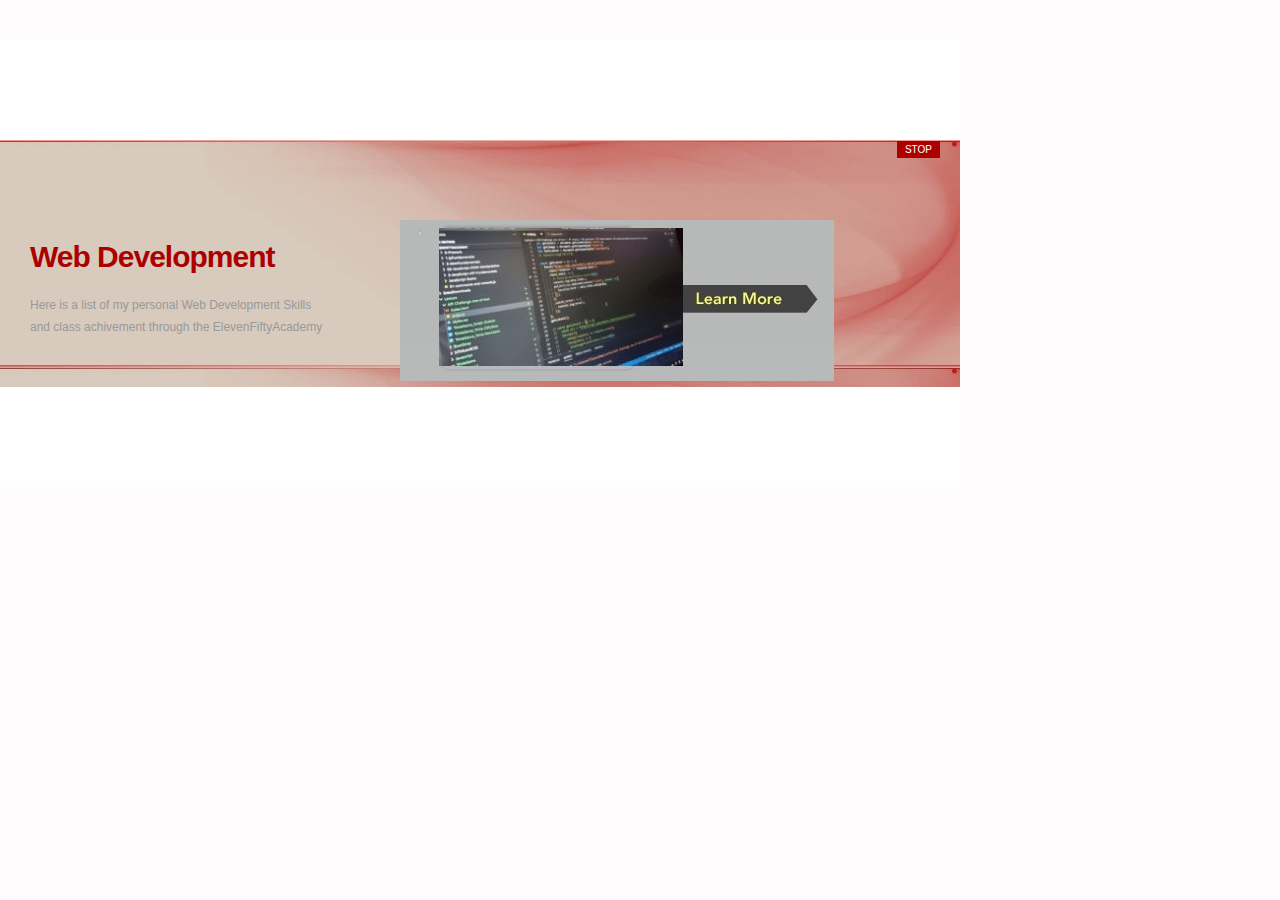
<file: architecture.html>
<!DOCTYPE html>
<html lang="en">
  <head>
    <meta charset="UTF-8" />
    <meta name="viewport" content="width=device-width, initial-scale=1.0" />
    <title>Architecture</title>

    <link href="style_css_test.css" rel="stylesheet" />

    <link
      rel="stylesheet"
      href="style.css"
      type="text/css"
      media="screen"
      charset="utf-8"
    />

    <script
      type="text/javascript"
      src="jquery-1.2.6.js"
    ></script>
    <script
      type="text/javascript"
      src="startstop-slider.js"
    ></script>
  </head>
  <body>

     <!-- slide controls -->
     <div id="page-wrap">
     

      <div id="slider">
        <div id="mover">
          <div id="slide-1" class="slide">
            <h1>Web Development</h1>

            <p>
              Here is a list of my personal Web Development Skills and class
              achivement through the ElevenFiftyAcademy
            </p>
            <!-- C:\ElevenFiftyProjects\Portfolio -->
            <a href="webdev.html"
              ><img
                src="slide-1-webDEV.jpg"
                alt="learn more"
            /></a>
          </div>

          <div class="slide">
            <h1>Technical Skills</h1>

            <p>This page shows over 30 years of my work skills</p>

            <a href="techskill.html"
              ><img
                src="slide-2-Technical-Skills.jpg"
                alt="learn more"
            /></a>
          </div>

          <div class="slide">
            <h1>Architecture</h1>

            <p>This page showcases my love of Architecture</p>

            <a href="architecture.html"
              ><img
                src="slide-3-Architecture.jpg"
                alt="learn more"
            /></a>
          </div>

          <div class="slide">
            <h1>Photograpghy</h1>

            <p>This page showcases my interest in Photograpghy</p>

            <a href="photos.html"
              ><img
                src="slide-4-photography.jpg"
                alt="learn more"
            /></a>
          </div>

          <div class="slide">
            <h1>Painting & Drawing</h1>

            <p>This page showcases my love of Painting & Drawing</p>

            <a href="paintDraw.html"
              ><img
                src="slide-5-paint-Drawing.jpg"
                alt="learn more"
            /></a>
          </div>

          <div class="slide">
            <h1>Golf</h1>

            <p>This page is a fun page about Golf, Particularly BAD Golf!</p>

            <a href="Golf.html"
              ><img
                src="slide-6-golf.jpg"
                alt="learn more"
            /></a>
          </div>

          <div class="slide">
            <h1>HOME</h1>

            <p>Return to "HOME" or Main page</p>

            <a href="index.html"
              ><img
                src="slide-7-Home.jpg"
                alt="learn more"
            /></a>
          </div>
  </body>
</html>
</file>
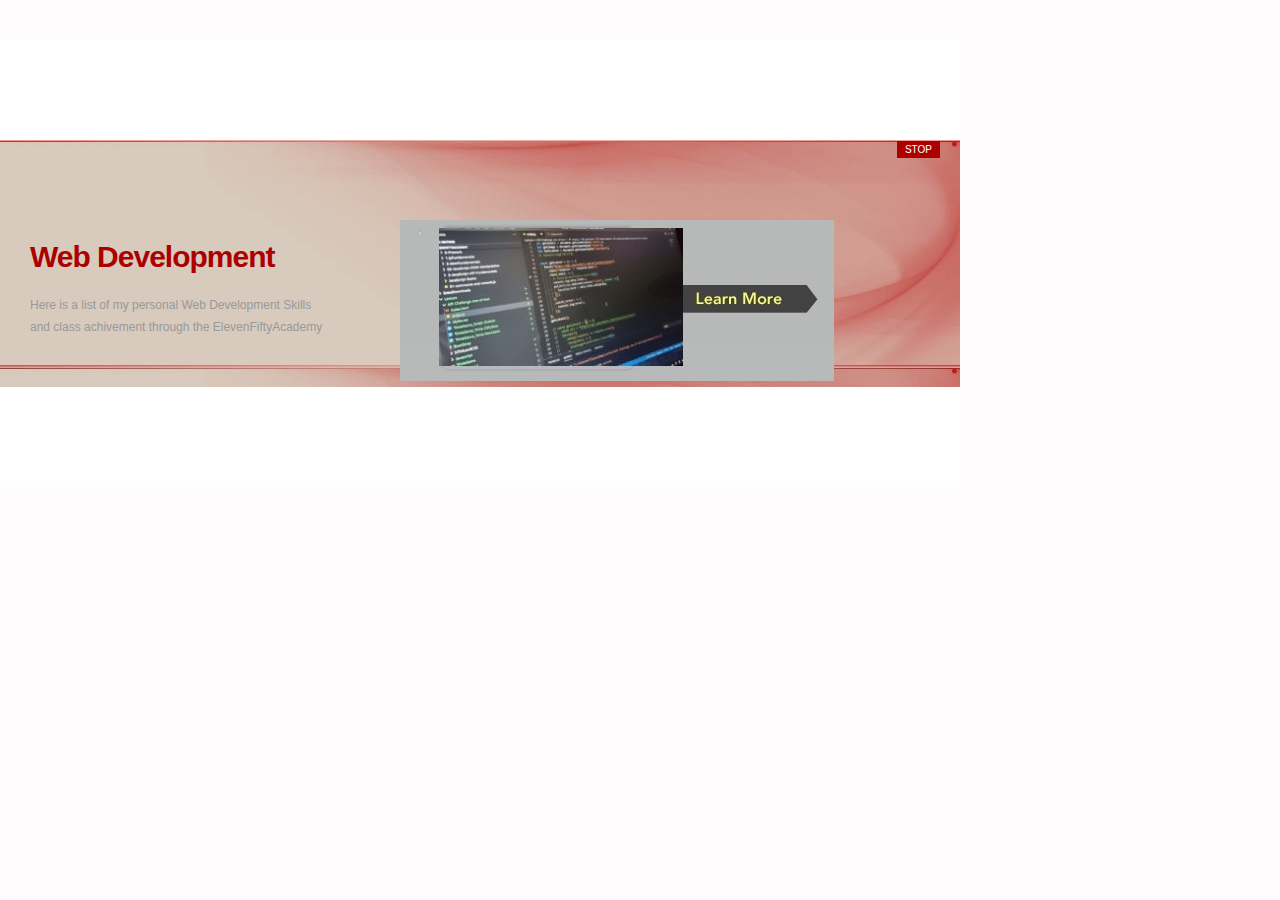
<file: Golf.html>
<!DOCTYPE html>
<html lang="en">
<head>
    <meta charset="UTF-8">
    <meta name="viewport" content="width=device-width, initial-scale=1.0">
	<title>Bad Golf</title>
	<link href="style_css_test.css"  rel="stylesheet" >

    <link
      rel="stylesheet"
      href="style.css"
      type="text/css"
      media="screen"
      charset="utf-8"
     
    />

    <script type="text/javascript" src="jquery-1.2.6.js"></script>
    <script type="text/javascript" src="startstop-slider.js"></script>
</head>
<body>

 













 <!-- slide controls -->
    <div id="page-wrap">
     
      <div id="slider">
        <div id="mover">
          <div id="slide-1" class="slide">
            <h1>Web Development</h1>

            <p>
              Here is a list of my personal Web Development Skills and class
              achivement through the ElevenFiftyAcademy
            </p>
            <!-- C:\ElevenFiftyProjects\Portfolio -->
            <a href="webdev.html"
              ><img
                src="slide-1-webDEV.jpg"
                alt="learn more"
            /></a>
          </div>

          <div class="slide">
            <h1>Technical Skills</h1>

            <p>This page shows over 30 years of my work skills</p>

            <a href="techskill.html"
              ><img
                src="slide-2-Technical-Skills.jpg"
                alt="learn more"
            /></a>
          </div>

          <div class="slide">
            <h1>Architecture</h1>

            <p>This page showcases my love of Architecture</p>

            <a href="architecture.html"
              ><img
                src="slide-3-Architecture.jpg"
                alt="learn more"
            /></a>
          </div>

          <div class="slide">
            <h1>Photograpghy</h1>

            <p>This page showcases my interest in Photograpghy</p>

            <a href="photos.html"
              ><img
                src="slide-4-photography.jpg"
                alt="learn more"
            /></a>
          </div>

          <div class="slide">
            <h1>Painting & Drawing</h1>

            <p>This page showcases my love of Painting & Drawing</p>

            <a href="paintDraw.html"
              ><img
                src="slide-5-paint-Drawing.jpg"
                alt="learn more"
            /></a>
          </div>

          <div class="slide">
            <h1>Golf</h1>

            <p>This page is a fun page about Golf, Particularly BAD Golf!</p>

            <a href="Golf.html"
              ><img
                src="slide-6-golf.jpg"
                alt="learn more"
            /></a>
          </div>

          <div class="slide">
            <h1>HOME</h1>

            <p>Return to "HOME" or Main page</p>

            <a href="index.html"
              ><img
                src="slide-7-Home.jpg"
                alt="learn more"
            /></a>
          </div>
</body>
</html>
</file>
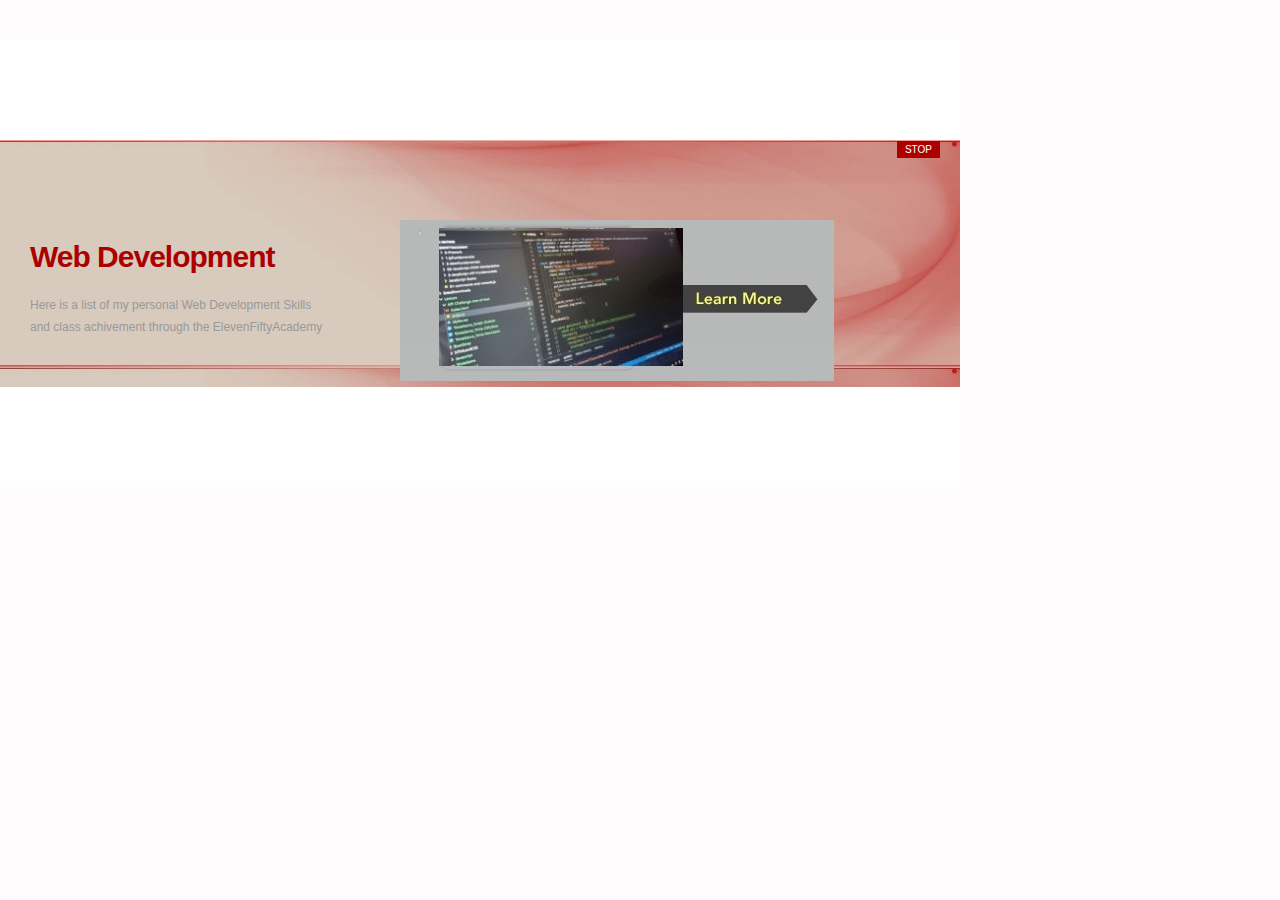
<file: paintDraw.html>
<!DOCTYPE html>
<html lang="en">
  <head>
    <meta charset="UTF-8" />
    <meta name="viewport" content="width=device-width, initial-scale=1.0" />
    <title>Painting & Drawing</title>

    <link href="style_css_test.css" rel="stylesheet" />

    <link
      rel="stylesheet"
      href="style.css"
      type="text/css"
      media="screen"
      charset="utf-8"
    />

    <script
      type="text/javascript"
      src="jquery-1.2.6.js"
    ></script>
    <script
      type="text/javascript"
      src="startstop-slider.js"
    ></script>
  </head>
  <body>

 <!-- slide controls -->
 <div id="page-wrap">
 

  <div id="slider">
    <div id="mover">
      <div id="slide-1" class="slide">
        <h1>Web Development</h1>

        <p>
          Here is a list of my personal Web Development Skills and class
          achivement through the ElevenFiftyAcademy
        </p>
        <!-- C:\ElevenFiftyProjects\Portfolio -->
        <a href="webdev.html"
          ><img
            src="slide-1-webDEV.jpg"
            alt="learn more"
        /></a>
      </div>

      <div class="slide">
        <h1>Technical Skills</h1>

        <p>This page shows over 30 years of my work skills</p>

        <a href="techskill.html"
          ><img
            src="slide-2-Technical-Skills.jpg"
            alt="learn more"
        /></a>
      </div>

      <div class="slide">
        <h1>Architecture</h1>

        <p>This page showcases my love of Architecture</p>

        <a href="architecture.html"
          ><img
            src="slide-3-Architecture.jpg"
            alt="learn more"
        /></a>
      </div>

      <div class="slide">
        <h1>Photograpghy</h1>

        <p>This page showcases my interest in Photograpghy</p>

        <a href="photos.html"
          ><img
            src="slide-4-photography.jpg"
            alt="learn more"
        /></a>
      </div>

      <div class="slide">
        <h1>Painting & Drawing</h1>

        <p>This page showcases my love of Painting & Drawing</p>

        <a href="paintDraw.html"
          ><img
            src="slide-5-paint-Drawing.jpg"
            alt="learn more"
        /></a>
      </div>

      <div class="slide">
        <h1>Golf</h1>

        <p>This page is a fun page about Golf, Particularly BAD Golf!</p>

        <a href="Golf.html"
          ><img
            src="slide-6-golf.jpg"
            alt="learn more"
        /></a>
      </div>

      <div class="slide">
        <h1>HOME</h1>

        <p>Return to "HOME" or Main page</p>

        <a href="index.html"
          ><img
            src="slide-7-Home.jpg"
            alt="learn more"
        /></a>
      </div>





  </body>
</html>
</file>
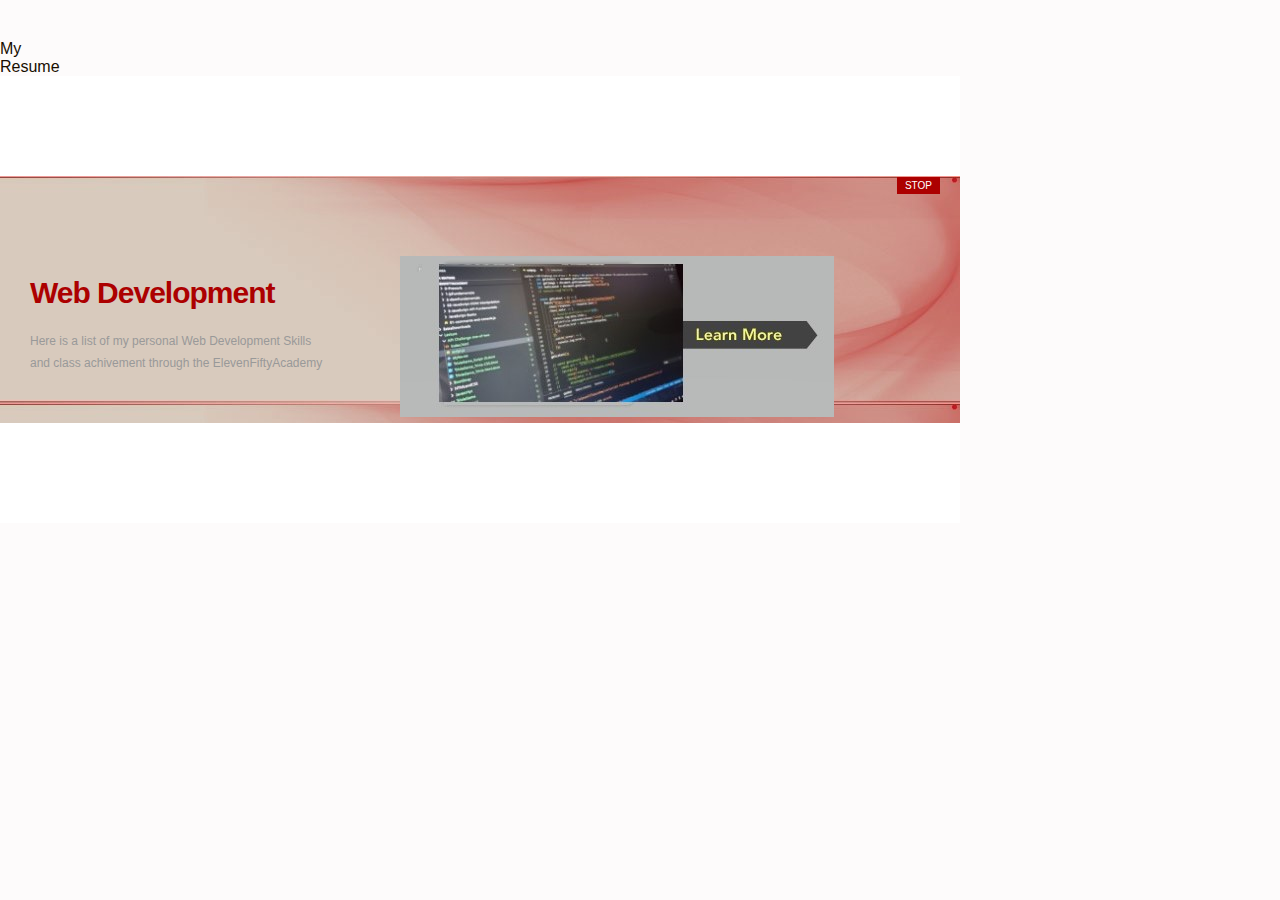
<file: techskill.html>
<!DOCTYPE html>
<html lang="en">
  <head>
    <meta charset="UTF-8" />
    <meta name="viewport" content="width=device-width, initial-scale=1.0" />
    <title>Technical Skills</title>

    <link href="style_css_test.css" rel="stylesheet" />

    <link
      rel="stylesheet"
      href="style.css"
      type="text/css"
      media="screen"
      charset="utf-8"
    />

    <script
      type="text/javascript"
      src="jquery-1.2.6.js"
    ></script>
    <script
      type="text/javascript"
      src="startstop-slider.js"
    ></script>
  </head>
  <body>
    
<!-- Link to open resume in new window-->

<a href="Resume-Brad-Lacy 2020.pdf" style="color:rgb(24, 14, 1)" target="-blank">My Resume</a>





















     <!-- slide controls -->
     <div id="page-wrap">

      <div id="slider">
        <div id="mover">
          <div id="slide-1" class="slide">
            <h1>Web Development</h1>

            <p>
              Here is a list of my personal Web Development Skills and class
              achivement through the ElevenFiftyAcademy
            </p>
            <!-- C:\ElevenFiftyProjects\Portfolio -->
            <a href="webdev.html"
              ><img
                src="slide-1-webDEV.jpg"
                alt="learn more"
            /></a>
          </div>

          <div class="slide">
            <h1>Technical Skills</h1>

            <p>This page shows over 30 years of my work skills</p>

            <a href="techskill.html"
              ><img
                src="slide-2-Technical-Skills.jpg"
                alt="learn more"
            /></a>
          </div>

          <div class="slide">
            <h1>Architecture</h1>

            <p>This page showcases my love of Architecture</p>

            <a href="architecture.html"
              ><img
                src="slide-3-Architecture.jpg"
                alt="learn more"
            /></a>
          </div>

          <div class="slide">
            <h1>Photograpghy</h1>

            <p>This page showcases my interest in Photograpghy</p>

            <a href="photos.html"
              ><img
                src="slide-4-photography.jpg"
                alt="learn more"
            /></a>
          </div>

          <div class="slide">
            <h1>Painting & Drawing</h1>

            <p>This page showcases my love of Painting & Drawing</p>

            <a href="paintDraw.html"
              ><img
                src="slide-5-paint-Drawing.jpg"
                alt="learn more"
            /></a>
          </div>

          <div class="slide">
            <h1>Golf</h1>

            <p>This page is a fun page about Golf, Particularly BAD Golf!</p>

            <a href="Golf.html"
              ><img
                src="slide-6-golf.jpg"
                alt="learn more"
            /></a>
          </div>

          <div class="slide">
            <h1>HOME</h1>

            <p>Return to "HOME" or Main page</p>

            <a href="index.html"
              ><img
                src="slide-7-Home.jpg"
                alt="learn more"
            /></a>
          </div>
  </body>
</html>
</file>
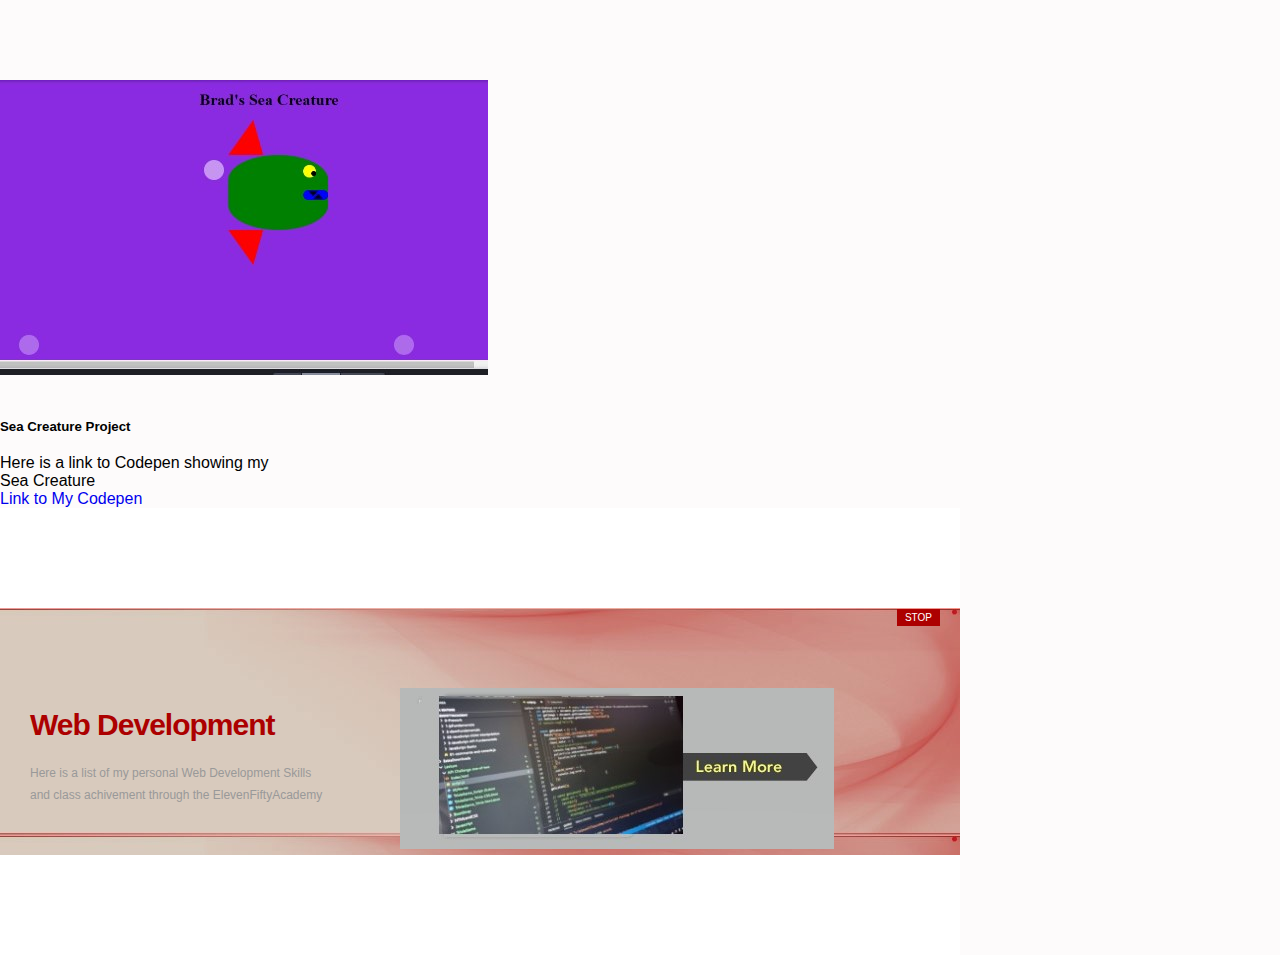
<file: webdev.html>
<!DOCTYPE html>
<html lang="en">
  <head>
    <meta charset="UTF-8" />
    <meta name="viewport" content="width=device-width, initial-scale=1.0" />
    <title>Web Development</title>

    <link href="style_css_test.css" rel="stylesheet" />

    <link
      rel="stylesheet"
      href="style.css"
      type="text/css"
      media="screen"
      charset="utf-8"
    />

    <script type="text/javascript" src="jquery-1.2.6.js"></script>
    <script type="text/javascript" src="startstop-slider.js"></script>
    <head>
      <!-- <link rel="stylesheet" href="creature.css"> -->
    </head>
  </head>

  <body>
    <!-- Start of Boostrap Cards -->
    <div class="card" style="width: 18rem">
      <img
        class="card-img-top"
        src="Sea_Creature_CodePen.jpg"
        alt="Card Sea Creature"
      />
      <div class="card-body">
        <h5 class="card-title">Sea Creature Project</h5>
        <p class="card-text">
          Here is a link to Codepen showing my Sea Creature
        </p>
        <a
          href="https://codepen.io/B-radL/details/NWrzajp"
          class="btn btn-primary"
          target="blank"
          >Link to My Codepen</a
        >
      </div>
    </div>

    <!-- slide controls to be placed at the bottom or gutter -->
    <div id="page-wrap">
      <!-- <h2>Start/Stop Slider</h2> -->

      <div id="slider">
        <div id="mover">
          <div id="slide-1" class="slide">
            <h1>Web Development</h1>

            <p>
              Here is a list of my personal Web Development Skills and class
              achivement through the ElevenFiftyAcademy
            </p>
            <!-- C:\ElevenFiftyProjects\Portfolio -->
            <a href="webdev.html"
              ><img src="slide-1-webDEV.jpg" alt="learn more"
            /></a>
          </div>

          <div class="slide">
            <h1>Technical Skills</h1>

            <p>This page shows over 30 years of my work skills</p>

            <a href="techskill.html"
              ><img src="slide-2-Technical-Skills.jpg" alt="learn more"
            /></a>
          </div>

          <div class="slide">
            <h1>Architecture</h1>

            <p>This page showcases my love of Architecture</p>

            <a href="architecture.html"
              ><img src="slide-3-Architecture.jpg" alt="learn more"
            /></a>
          </div>

          <div class="slide">
            <h1>Photograpghy</h1>

            <p>This page showcases my interest in Photograpghy</p>

            <a href="photos.html"
              ><img src="slide-4-photography.jpg" alt="learn more"
            /></a>
          </div>

          <div class="slide">
            <h1>Painting & Drawing</h1>

            <p>This page showcases my love of Painting & Drawing</p>

            <a href="paintDraw.html"
              ><img src="slide-5-paint-Drawing.jpg" alt="learn more"
            /></a>
          </div>

          <div class="slide">
            <h1>Golf</h1>

            <p>This page is a fun page about Golf, Particularly BAD Golf!</p>

            <a href="Golf.html"
              ><img src="slide-6-golf.jpg" alt="learn more"
            /></a>
          </div>

          <div class="slide">
            <h1>HOME</h1>

            <p>Return to "HOME" or Main page</p>

            <a href="index.html"
              ><img src="slide-7-Home.jpg" alt="learn more"
            /></a>
          </div>
        </div>
      </div>
    </div>
  </body>
</html>
</file>
<file: style_css_test.css>
html,
body {
  max-width: 0px;
}

/*  */

h1 span {
  font-weight: 700;
  color: hsl(234, 12%, 34%);
}
/*  */

/* flexbox */
.parent {
  background-color: yellowgreen;
  margin: 50px;
  padding: 40px;
  display: flex;
  flex-flow: row nowrap;
}
.divstyle {
  background-color: wheat;
  margin: 5px;
}

@keyframes rotation {
  from {
    transform: rotate(0deg);
  }
  to {
    transform: rotate(359deg);
  }
}

.container.rotate {
  /*centers in the container*/
  animation: rotation 2s infinite linear;
  text-align: center;
  height: 50%;
  position: absolute;
  width: 50%;
}

div :content body {
  background: green;
}

.form {
  float: right;
  background: rgba(19, 35, 47, 0.9);
  padding: 40px;
  max-width: 600px;
  margin: 40px auto;
  border-radius: 4px;
  box-shadow: 0 4px 10px 4px rgba(19, 35, 47, 0.3);
  margin-right: 20px; /*what ever you want*/
}

/*  */
#warped {
  position: relative;
  display: block;
  width: 717px;
  height: 705.0000076293945px;
  animation: rotation 100s infinite linear;
  /* transform: rotate(-50deg); */
}

#warped > span[class^="w"]:nth-of-type(n + 0) {
  display: block;
  position: absolute;
  -moz-transform-origin: 50% 100%;
  -webkit-transform-origin: 50% 100%;
  -o-transform-origin: 50% 100%;
  -ms-transform-origin: 50% 100%;
  transform-origin: 50% 100%;
}

#warped span {
  font-family: "ABeeZee";
  font-size: 40px;
  font-weight: regular;
  font-style: normal;
  line-height: 0.65;
  white-space: pre;
  overflow: visible;
  padding: 0px;
}

#warped .w0 {
  -moz-transform: rotate(2.62rad);
  -webkit-transform: rotate(2.62rad);
  -o-transform: rotate(2.62rad);
  -ms-transform: rotate(2.62rad);
  transform: rotate(2.62rad);
  width: 22px;
  height: 26px;
  left: 440.28px;
  top: 522.92px;
}

#warped .w1 {
  -moz-transform: rotate(2.72rad);
  -webkit-transform: rotate(2.72rad);
  -o-transform: rotate(2.72rad);
  -ms-transform: rotate(2.72rad);
  transform: rotate(2.72rad);
  width: 20px;
  height: 26px;
  left: 418.11px;
  top: 534.68px;
}

#warped .w2 {
  -moz-transform: rotate(2.81rad);
  -webkit-transform: rotate(2.81rad);
  -o-transform: rotate(2.81rad);
  -ms-transform: rotate(2.81rad);
  transform: rotate(2.81rad);
  width: 20px;
  height: 26px;
  left: 394.84px;
  top: 543.82px;
}

#warped .w3 {
  -moz-transform: rotate(2.89rad);
  -webkit-transform: rotate(2.89rad);
  -o-transform: rotate(2.89rad);
  -ms-transform: rotate(2.89rad);
  transform: rotate(2.89rad);
  width: 11px;
  height: 26px;
  left: 379.7px;
  top: 549.66px;
}

#warped .w4 {
  -moz-transform: rotate(2.96rad);
  -webkit-transform: rotate(2.96rad);
  -o-transform: rotate(2.96rad);
  -ms-transform: rotate(2.96rad);
  transform: rotate(2.96rad);
  width: 20px;
  height: 26px;
  left: 355.16px;
  top: 553.97px;
}

#warped .w5 {
  -moz-transform: rotate(3.06rad);
  -webkit-transform: rotate(3.06rad);
  -o-transform: rotate(3.06rad);
  -ms-transform: rotate(3.06rad);
  transform: rotate(3.06rad);
  width: 20px;
  height: 26px;
  left: 330.37px;
  top: 557.14px;
}

#warped .w6 {
  -moz-transform: rotate(3.14rad);
  -webkit-transform: rotate(3.14rad);
  -o-transform: rotate(3.14rad);
  -ms-transform: rotate(3.14rad);
  transform: rotate(3.14rad);
  width: 14px;
  height: 26px;
  left: 311.4px;
  top: 557.99px;
}

#warped .w7 {
  -moz-transform: rotate(3.22rad);
  -webkit-transform: rotate(3.22rad);
  -o-transform: rotate(3.22rad);
  -ms-transform: rotate(3.22rad);
  transform: rotate(3.22rad);
  width: 18px;
  height: 26px;
  left: 288.42px;
  top: 557.12px;
}

#warped .w8 {
  -moz-transform: rotate(3.31rad);
  -webkit-transform: rotate(3.31rad);
  -o-transform: rotate(3.31rad);
  -ms-transform: rotate(3.31rad);
  transform: rotate(3.31rad);
  width: 20px;
  height: 26px;
  left: 263.62px;
  top: 554.11px;
}

#warped .w9 {
  -moz-transform: rotate(3.4rad);
  -webkit-transform: rotate(3.4rad);
  -o-transform: rotate(3.4rad);
  -ms-transform: rotate(3.4rad);
  transform: rotate(3.4rad);
  width: 20px;
  height: 26px;
  left: 239.22px;
  top: 548.72px;
}

#warped .w10 {
  -moz-transform: rotate(3.49rad);
  -webkit-transform: rotate(3.49rad);
  -o-transform: rotate(3.49rad);
  -ms-transform: rotate(3.49rad);
  transform: rotate(3.49rad);
  width: 20px;
  height: 26px;
  left: 215.43px;
  top: 541.06px;
}

#warped .w11 {
  -moz-transform: rotate(3.57rad);
  -webkit-transform: rotate(3.57rad);
  -o-transform: rotate(3.57rad);
  -ms-transform: rotate(3.57rad);
  transform: rotate(3.57rad);
  width: 10px;
  height: 26px;
  left: 201.98px;
  top: 533.36px;
}

#warped .w12 {
  -moz-transform: rotate(3.63rad);
  -webkit-transform: rotate(3.63rad);
  -o-transform: rotate(3.63rad);
  -ms-transform: rotate(3.63rad);
  transform: rotate(3.63rad);
  width: 10px;
  height: 26px;
  left: 188.54px;
  top: 526.69px;
}

#warped .w13 {
  -moz-transform: rotate(3.68rad);
  -webkit-transform: rotate(3.68rad);
  -o-transform: rotate(3.68rad);
  -ms-transform: rotate(3.68rad);
  transform: rotate(3.68rad);
  width: 8px;
  height: 26px;
  left: 177.36px;
  top: 519.79px;
}

#warped .w14 {
  -moz-transform: rotate(3.73rad);
  -webkit-transform: rotate(3.73rad);
  -o-transform: rotate(3.73rad);
  -ms-transform: rotate(3.73rad);
  transform: rotate(3.73rad);
  width: 10px;
  height: 26px;
  left: 164.56px;
  top: 512.26px;
}

#warped .w15 {
  -moz-transform: rotate(3.79rad);
  -webkit-transform: rotate(3.79rad);
  -o-transform: rotate(3.79rad);
  -ms-transform: rotate(3.79rad);
  transform: rotate(3.79rad);
  width: 10px;
  height: 26px;
  left: 152.37px;
  top: 503.52px;
}

#warped .w16 {
  -moz-transform: rotate(3.87rad);
  -webkit-transform: rotate(3.87rad);
  -o-transform: rotate(3.87rad);
  -ms-transform: rotate(3.87rad);
  transform: rotate(3.87rad);
  width: 25px;
  height: 26px;
  left: 127.56px;
  top: 489.16px;
}

#warped .w17 {
  -moz-transform: rotate(3.97rad);
  -webkit-transform: rotate(3.97rad);
  -o-transform: rotate(3.97rad);
  -ms-transform: rotate(3.97rad);
  transform: rotate(3.97rad);
  width: 18px;
  height: 26px;
  left: 112.3px;
  top: 470.46px;
}

#warped .w18 {
  -moz-transform: rotate(4.06rad);
  -webkit-transform: rotate(4.06rad);
  -o-transform: rotate(4.06rad);
  -ms-transform: rotate(4.06rad);
  transform: rotate(4.06rad);
  width: 18px;
  height: 26px;
  left: 97.6px;
  top: 452.78px;
}

#warped .w19 {
  -moz-transform: rotate(4.15rad);
  -webkit-transform: rotate(4.15rad);
  -o-transform: rotate(4.15rad);
  -ms-transform: rotate(4.15rad);
  transform: rotate(4.15rad);
  width: 20px;
  height: 26px;
  left: 82.93px;
  top: 433.06px;
}

#warped .w20 {
  -moz-transform: rotate(4.24rad);
  -webkit-transform: rotate(4.24rad);
  -o-transform: rotate(4.24rad);
  -ms-transform: rotate(4.24rad);
  transform: rotate(4.24rad);
  width: 20px;
  height: 26px;
  left: 70.64px;
  top: 411.3px;
}

#warped .w21 {
  -moz-transform: rotate(4.32rad);
  -webkit-transform: rotate(4.32rad);
  -o-transform: rotate(4.32rad);
  -ms-transform: rotate(4.32rad);
  transform: rotate(4.32rad);
  width: 11px;
  height: 26px;
  left: 66.61px;
  top: 392.67px;
}

#warped .w22 {
  -moz-transform: rotate(4.39rad);
  -webkit-transform: rotate(4.39rad);
  -o-transform: rotate(4.39rad);
  -ms-transform: rotate(4.39rad);
  transform: rotate(4.39rad);
  width: 18px;
  height: 26px;
  left: 56.35px;
  top: 374.38px;
}

#warped .w23 {
  -moz-transform: rotate(4.48rad);
  -webkit-transform: rotate(4.48rad);
  -o-transform: rotate(4.48rad);
  -ms-transform: rotate(4.48rad);
  transform: rotate(4.48rad);
  width: 18px;
  height: 26px;
  left: 50.12px;
  top: 352.25px;
}

#warped .w24 {
  -moz-transform: rotate(4.55rad);
  -webkit-transform: rotate(4.55rad);
  -o-transform: rotate(4.55rad);
  -ms-transform: rotate(4.55rad);
  transform: rotate(4.55rad);
  width: 11px;
  height: 26px;
  left: 49.84px;
  top: 333.12px;
}

#warped .w25 {
  -moz-transform: rotate(4.61rad);
  -webkit-transform: rotate(4.61rad);
  -o-transform: rotate(4.61rad);
  -ms-transform: rotate(4.61rad);
  transform: rotate(4.61rad);
  width: 10px;
  height: 26px;
  left: 48.34px;
  top: 317.76px;
}

#warped .w26 {
  -moz-transform: rotate(4.69rad);
  -webkit-transform: rotate(4.69rad);
  -o-transform: rotate(4.69rad);
  -ms-transform: rotate(4.69rad);
  transform: rotate(4.69rad);
  width: 22px;
  height: 26px;
  left: 41.06px;
  top: 296.8px;
}

#warped .w27 {
  -moz-transform: rotate(4.78rad);
  -webkit-transform: rotate(4.78rad);
  -o-transform: rotate(4.78rad);
  -ms-transform: rotate(4.78rad);
  transform: rotate(4.78rad);
  width: 20px;
  height: 26px;
  left: 42.76px;
  top: 270.82px;
}

#warped .w28 {
  -moz-transform: rotate(4.86rad);
  -webkit-transform: rotate(4.86rad);
  -o-transform: rotate(4.86rad);
  -ms-transform: rotate(4.86rad);
  transform: rotate(4.86rad);
  width: 11px;
  height: 26px;
  left: 49.59px;
  top: 250.46px;
}

#warped .w29 {
  -moz-transform: rotate(4.92rad);
  -webkit-transform: rotate(4.92rad);
  -o-transform: rotate(4.92rad);
  -ms-transform: rotate(4.92rad);
  transform: rotate(4.92rad);
  width: 11px;
  height: 26px;
  left: 52.49px;
  top: 234.73px;
}

#warped .w30 {
  -moz-transform: rotate(4.98rad);
  -webkit-transform: rotate(4.98rad);
  -o-transform: rotate(4.98rad);
  -ms-transform: rotate(4.98rad);
  transform: rotate(4.98rad);
  width: 11px;
  height: 26px;
  left: 56.33px;
  top: 219.2px;
}

#warped .w31 {
  -moz-transform: rotate(5.05rad);
  -webkit-transform: rotate(5.05rad);
  -o-transform: rotate(5.05rad);
  -ms-transform: rotate(5.05rad);
  transform: rotate(5.05rad);
  width: 15px;
  height: 26px;
  left: 59.75px;
  top: 202.03px;
}

#warped .w32 {
  -moz-transform: rotate(5.11rad);
  -webkit-transform: rotate(5.11rad);
  -o-transform: rotate(5.11rad);
  -ms-transform: rotate(5.11rad);
  transform: rotate(5.11rad);
  width: 10px;
  height: 26px;
  left: 68.62px;
  top: 185.74px;
}

#warped .w33 {
  -moz-transform: rotate(5.17rad);
  -webkit-transform: rotate(5.17rad);
  -o-transform: rotate(5.17rad);
  -ms-transform: rotate(5.17rad);
  transform: rotate(5.17rad);
  width: 8px;
  height: 26px;
  left: 75.47px;
  top: 173.02px;
}

#warped .w34 {
  -moz-transform: rotate(5.22rad);
  -webkit-transform: rotate(5.22rad);
  -o-transform: rotate(5.22rad);
  -ms-transform: rotate(5.22rad);
  transform: rotate(5.22rad);
  width: 10px;
  height: 26px;
  left: 80.98px;
  top: 160.63px;
}

#warped .w35 {
  -moz-transform: rotate(5.31rad);
  -webkit-transform: rotate(5.31rad);
  -o-transform: rotate(5.31rad);
  -ms-transform: rotate(5.31rad);
  transform: rotate(5.31rad);
  width: 29px;
  height: 26px;
  left: 84.41px;
  top: 139.83px;
}

#warped .w36 {
  -moz-transform: rotate(5.41rad);
  -webkit-transform: rotate(5.41rad);
  -o-transform: rotate(5.41rad);
  -ms-transform: rotate(5.41rad);
  transform: rotate(5.41rad);
  width: 14px;
  height: 26px;
  left: 107.97px;
  top: 118.76px;
}

#warped .w37 {
  -moz-transform: rotate(5.49rad);
  -webkit-transform: rotate(5.49rad);
  -o-transform: rotate(5.49rad);
  -ms-transform: rotate(5.49rad);
  transform: rotate(5.49rad);
  width: 18px;
  height: 26px;
  left: 120.14px;
  top: 103.27px;
}

#warped .w38 {
  -moz-transform: rotate(5.58rad);
  -webkit-transform: rotate(5.58rad);
  -o-transform: rotate(5.58rad);
  -ms-transform: rotate(5.58rad);
  transform: rotate(5.58rad);
  width: 20px;
  height: 26px;
  left: 136.75px;
  top: 86.98px;
}

#warped .w39 {
  -moz-transform: rotate(5.65rad);
  -webkit-transform: rotate(5.65rad);
  -o-transform: rotate(5.65rad);
  -ms-transform: rotate(5.65rad);
  transform: rotate(5.65rad);
  width: 11px;
  height: 26px;
  left: 157.41px;
  top: 74.37px;
}

#warped .w40 {
  -moz-transform: rotate(5.71rad);
  -webkit-transform: rotate(5.71rad);
  -o-transform: rotate(5.71rad);
  -ms-transform: rotate(5.71rad);
  transform: rotate(5.71rad);
  width: 11px;
  height: 26px;
  left: 170.66px;
  top: 65.41px;
}

#warped .w41 {
  -moz-transform: rotate(5.79rad);
  -webkit-transform: rotate(5.79rad);
  -o-transform: rotate(5.79rad);
  -ms-transform: rotate(5.79rad);
  transform: rotate(5.79rad);
  width: 18px;
  height: 26px;
  left: 184px;
  top: 55.59px;
}

#warped .w42 {
  -moz-transform: rotate(5.87rad);
  -webkit-transform: rotate(5.87rad);
  -o-transform: rotate(5.87rad);
  -ms-transform: rotate(5.87rad);
  transform: rotate(5.87rad);
  width: 18px;
  height: 26px;
  left: 204.73px;
  top: 45.62px;
}

#warped .w43 {
  -moz-transform: rotate(5.95rad);
  -webkit-transform: rotate(5.95rad);
  -o-transform: rotate(5.95rad);
  -ms-transform: rotate(5.95rad);
  transform: rotate(5.95rad);
  width: 11px;
  height: 26px;
  left: 226.41px;
  top: 38.6px;
}

#warped .w44 {
  -moz-transform: rotate(6.02rad);
  -webkit-transform: rotate(6.02rad);
  -o-transform: rotate(6.02rad);
  -ms-transform: rotate(6.02rad);
  transform: rotate(6.02rad);
  width: 20px;
  height: 26px;
  left: 241.53px;
  top: 32.66px;
}

#warped .w45 {
  -moz-transform: rotate(6.11rad);
  -webkit-transform: rotate(6.11rad);
  -o-transform: rotate(6.11rad);
  -ms-transform: rotate(6.11rad);
  transform: rotate(6.11rad);
  width: 14px;
  height: 26px;
  left: 266.02px;
  top: 27.98px;
}

#warped .w46 {
  -moz-transform: rotate(6.18rad);
  -webkit-transform: rotate(6.18rad);
  -o-transform: rotate(6.18rad);
  -ms-transform: rotate(6.18rad);
  transform: rotate(6.18rad);
  width: 18px;
  height: 26px;
  left: 284.82px;
  top: 25.18px;
}

#warped .w47 {
  -moz-transform: rotate(6.25rad);
  -webkit-transform: rotate(6.25rad);
  -o-transform: rotate(6.25rad);
  -ms-transform: rotate(6.25rad);
  transform: rotate(6.25rad);
  width: 10px;
  height: 26px;
  left: 307.79px;
  top: 24.07px;
}

#warped .w48 {
  -moz-transform: rotate(6.31rad);
  -webkit-transform: rotate(6.31rad);
  -o-transform: rotate(6.31rad);
  -ms-transform: rotate(6.31rad);
  transform: rotate(6.31rad);
  width: 8px;
  height: 26px;
  left: 322.79px;
  top: 24.11px;
}

#warped .w49 {
  -moz-transform: rotate(6.36rad);
  -webkit-transform: rotate(6.36rad);
  -o-transform: rotate(6.36rad);
  -ms-transform: rotate(6.36rad);
  transform: rotate(6.36rad);
  width: 10px;
  height: 26px;
  left: 335.76px;
  top: 24.88px;
}

#warped .w50 {
  -moz-transform: rotate(6.47rad);
  -webkit-transform: rotate(6.47rad);
  -o-transform: rotate(6.47rad);
  -ms-transform: rotate(6.47rad);
  transform: rotate(6.47rad);
  width: 38px;
  height: 26px;
  left: 350.48px;
  top: 28.81px;
}

#warped .w51 {
  -moz-transform: rotate(6.59rad);
  -webkit-transform: rotate(6.59rad);
  -o-transform: rotate(6.59rad);
  -ms-transform: rotate(6.59rad);
  transform: rotate(6.59rad);
  width: 18px;
  height: 26px;
  left: 392.42px;
  top: 37.04px;
}

#warped .w52 {
  -moz-transform: rotate(6.68rad);
  -webkit-transform: rotate(6.68rad);
  -o-transform: rotate(6.68rad);
  -ms-transform: rotate(6.68rad);
  transform: rotate(6.68rad);
  width: 20px;
  height: 26px;
  left: 413.88px;
  top: 45.46px;
}

#warped .w53 {
  -moz-transform: rotate(6.76rad);
  -webkit-transform: rotate(6.76rad);
  -o-transform: rotate(6.76rad);
  -ms-transform: rotate(6.76rad);
  transform: rotate(6.76rad);
  width: 10px;
  height: 26px;
  left: 436.96px;
  top: 54px;
}

#warped .w54 {
  -moz-transform: rotate(6.85rad);
  -webkit-transform: rotate(6.85rad);
  -o-transform: rotate(6.85rad);
  -ms-transform: rotate(6.85rad);
  transform: rotate(6.85rad);
  width: 29px;
  height: 26px;
  left: 448.66px;
  top: 66.26px;
}

#warped .w55 {
  -moz-transform: rotate(6.96rad);
  -webkit-transform: rotate(6.96rad);
  -o-transform: rotate(6.96rad);
  -ms-transform: rotate(6.96rad);
  transform: rotate(6.96rad);
  width: 18px;
  height: 26px;
  left: 477.28px;
  top: 82.9px;
}

#warped .w56 {
  -moz-transform: rotate(7.05rad);
  -webkit-transform: rotate(7.05rad);
  -o-transform: rotate(7.05rad);
  -ms-transform: rotate(7.05rad);
  transform: rotate(7.05rad);
  width: 20px;
  height: 26px;
  left: 494.29px;
  top: 98.76px;
}

#warped .w57 {
  -moz-transform: rotate(7.14rad);
  -webkit-transform: rotate(7.14rad);
  -o-transform: rotate(7.14rad);
  -ms-transform: rotate(7.14rad);
  transform: rotate(7.14rad);
  width: 18px;
  height: 26px;
  left: 511.8px;
  top: 116.17px;
}

#warped .w58 {
  -moz-transform: rotate(7.21rad);
  -webkit-transform: rotate(7.21rad);
  -o-transform: rotate(7.21rad);
  -ms-transform: rotate(7.21rad);
  transform: rotate(7.21rad);
  width: 11px;
  height: 26px;
  left: 527.52px;
  top: 131.36px;
}

#warped .w59 {
  -moz-transform: rotate(7.28rad);
  -webkit-transform: rotate(7.28rad);
  -o-transform: rotate(7.28rad);
  -ms-transform: rotate(7.28rad);
  transform: rotate(7.28rad);
  width: 20px;
  height: 26px;
  left: 534.63px;
  top: 148.25px;
}

#warped .w60 {
  -moz-transform: rotate(7.38rad);
  -webkit-transform: rotate(7.38rad);
  -o-transform: rotate(7.38rad);
  -ms-transform: rotate(7.38rad);
  transform: rotate(7.38rad);
  width: 20px;
  height: 26px;
  left: 546.99px;
  top: 169.97px;
}

#warped .w61 {
  -moz-transform: rotate(7.49rad);
  -webkit-transform: rotate(7.49rad);
  -o-transform: rotate(7.49rad);
  -ms-transform: rotate(7.49rad);
  transform: rotate(7.49rad);
  width: 31px;
  height: 26px;
  left: 553.73px;
  top: 197.88px;
}

#warped .w62 {
  -moz-transform: rotate(7.6rad);
  -webkit-transform: rotate(7.6rad);
  -o-transform: rotate(7.6rad);
  -ms-transform: rotate(7.6rad);
  transform: rotate(7.6rad);
  width: 18px;
  height: 26px;
  left: 568.97px;
  top: 226.04px;
}

#warped .w63 {
  -moz-transform: rotate(7.69rad);
  -webkit-transform: rotate(7.69rad);
  -o-transform: rotate(7.69rad);
  -ms-transform: rotate(7.69rad);
  transform: rotate(7.69rad);
  width: 20px;
  height: 26px;
  left: 572.76px;
  top: 249.55px;
}

#warped .w64 {
  -moz-transform: rotate(7.77rad);
  -webkit-transform: rotate(7.77rad);
  -o-transform: rotate(7.77rad);
  -ms-transform: rotate(7.77rad);
  transform: rotate(7.77rad);
  width: 11px;
  height: 26px;
  left: 579.66px;
  top: 269.91px;
}

#warped .w65 {
  -moz-transform: rotate(7.83rad);
  -webkit-transform: rotate(7.83rad);
  -o-transform: rotate(7.83rad);
  -ms-transform: rotate(7.83rad);
  transform: rotate(7.83rad);
  width: 10px;
  height: 26px;
  left: 580.94px;
  top: 285.38px;
}

#warped .w66 {
  -moz-transform: rotate(7.88rad);
  -webkit-transform: rotate(7.88rad);
  -o-transform: rotate(7.88rad);
  -ms-transform: rotate(7.88rad);
  transform: rotate(7.88rad);
  width: 8px;
  height: 26px;
  left: 581.86px;
  top: 299.38px;
}

#warped .w67 {
  -moz-transform: rotate(7.93rad);
  -webkit-transform: rotate(7.93rad);
  -o-transform: rotate(7.93rad);
  -ms-transform: rotate(7.93rad);
  transform: rotate(7.93rad);
  width: 10px;
  height: 26px;
  left: 580.06px;
  top: 313.36px;
}

#warped .w68 {
  -moz-transform: rotate(8.01rad);
  -webkit-transform: rotate(8.01rad);
  -o-transform: rotate(8.01rad);
  -ms-transform: rotate(8.01rad);
  transform: rotate(8.01rad);
  width: 22px;
  height: 26px;
  left: 571.48px;
  top: 334.19px;
}

#warped .w69 {
  -moz-transform: rotate(8.11rad);
  -webkit-transform: rotate(8.11rad);
  -o-transform: rotate(8.11rad);
  -ms-transform: rotate(8.11rad);
  transform: rotate(8.11rad);
  width: 18px;
  height: 26px;
  left: 568.28px;
  top: 358.64px;
}

#warped .w70 {
  -moz-transform: rotate(8.18rad);
  -webkit-transform: rotate(8.18rad);
  -o-transform: rotate(8.18rad);
  -ms-transform: rotate(8.18rad);
  transform: rotate(8.18rad);
  width: 11px;
  height: 26px;
  left: 566.16px;
  top: 377.31px;
}

#warped .w71 {
  -moz-transform: rotate(8.25rad);
  -webkit-transform: rotate(8.25rad);
  -o-transform: rotate(8.25rad);
  -ms-transform: rotate(8.25rad);
  transform: rotate(8.25rad);
  width: 20px;
  height: 26px;
  left: 554.29px;
  top: 396.43px;
}

#warped .w72 {
  -moz-transform: rotate(8.33rad);
  -webkit-transform: rotate(8.33rad);
  -o-transform: rotate(8.33rad);
  -ms-transform: rotate(8.33rad);
  transform: rotate(8.33rad);
  width: 11px;
  height: 26px;
  left: 549.98px;
  top: 414.94px;
}

#warped .w73 {
  -moz-transform: rotate(8.39rad);
  -webkit-transform: rotate(8.39rad);
  -o-transform: rotate(8.39rad);
  -ms-transform: rotate(8.39rad);
  transform: rotate(8.39rad);
  width: 11px;
  height: 26px;
  left: 542.14px;
  top: 428.88px;
}

#warped .w74 {
  -moz-transform: rotate(8.47rad);
  -webkit-transform: rotate(8.47rad);
  -o-transform: rotate(8.47rad);
  -ms-transform: rotate(8.47rad);
  transform: rotate(8.47rad);
  width: 20px;
  height: 26px;
  left: 526.39px;
  top: 446.01px;
}

#warped .w75 {
  -moz-transform: rotate(8.56rad);
  -webkit-transform: rotate(8.56rad);
  -o-transform: rotate(8.56rad);
  -ms-transform: rotate(8.56rad);
  transform: rotate(8.56rad);
  width: 20px;
  height: 26px;
  left: 510.94px;
  top: 465.66px;
}

#warped .w76 {
  -moz-transform: rotate(8.64rad);
  -webkit-transform: rotate(8.64rad);
  -o-transform: rotate(8.64rad);
  -ms-transform: rotate(8.64rad);
  transform: rotate(8.64rad);
  width: 10px;
  height: 26px;
  left: 502.31px;
  top: 480.28px;
}

#warped .w77 {
  -moz-transform: rotate(8.69rad);
  -webkit-transform: rotate(8.69rad);
  -o-transform: rotate(8.69rad);
  -ms-transform: rotate(8.69rad);
  transform: rotate(8.69rad);
  width: 8px;
  height: 26px;
  left: 493.13px;
  top: 489.89px;
}

#warped .w78 {
  -moz-transform: rotate(8.75rad);
  -webkit-transform: rotate(8.75rad);
  -o-transform: rotate(8.75rad);
  -ms-transform: rotate(8.75rad);
  transform: rotate(8.75rad);
  width: 8px;
  height: 26px;
  left: 481.68px;
  top: 499.58px;
}
</file>
<file: style.css>
*								{ margin: 0; padding-top: 20px; }
body							{ font-family: "Lucida Grande", Arial, Sans-Serif; background: rgb(253, 251, 251); }

a								{ text-decoration: none; outline: none; }
a img							{ border: none; }

h2								{ font-family: Georgia, Serif; font-size: 36px; text-align: center; 
								  font-weight: normal; }

#page-wrap						{ background: white; width: 960px; margin: 0 auto; 
								  padding: 50px 0; }
/* add back in ../images preface right after url( */
#slider							{ background: white url(slider-bg.jpg); height: 227px; overflow: hidden;
								  position: relative; margin: 50px 0; }
								  
 /* DEFAULT is for three panels in width, adjust as needed
  This only matters if JS is OFF, otherwise JS sets this. */								  
#mover							{ width: 2880px; position: relative; }

.slide							{ padding: 40px 30px; width: 900px; float: left; position: relative; }
.slide h1						{ font-family: Helvetica, Sans-Serif; font-size: 30px; letter-spacing: -1px;
								  color: #ac0000; }
.slide p						{ color: #999; font-size: 12px; line-height: 22px; width: 300px; }
.slide img						{ position: absolute; top: 20px; left: 400px; }
#slider-stopper					{ position: absolute; top: 1px; right: 20px; background: #ac0000; color: white;
								  padding: 3px 8px; font-size: 10px; text-transform: uppercase; z-index: 1000; }










  





  /* warped text */
  html, body
{max-resolution: 0px;}

.container {
  /*centers in the container*/
  text-align: center;
  height: 50%;
  position: absolute;
  width: 50%;

}
<div>::content
body {
  background: green;

}

#warped {
  position: relative;
  display: block;
  width: 717px;
  height: 705.0000076293945px;
  transform: rotate(-50deg);
}

#warped > span[class^="w"]:nth-of-type(n + 0) {
  display: block;
  position: absolute;
  -moz-transform-origin: 50% 100%;
  -webkit-transform-origin: 50% 100%;
  -o-transform-origin: 50% 100%;
  -ms-transform-origin: 50% 100%;
  transform-origin: 50% 100%;
}

#warped span {
  font-family: "ABeeZee";
  font-size: 40px;
  font-weight: regular;
  font-style: normal;
  line-height: 0.65;
  white-space: pre;
  overflow: visible;
  padding: 0px;
}

#warped .w0 {
  -moz-transform: rotate(2.62rad);
  -webkit-transform: rotate(2.62rad);
  -o-transform: rotate(2.62rad);
  -ms-transform: rotate(2.62rad);
  transform: rotate(2.62rad);
  width: 22px;
  height: 26px;
  left: 440.28px;
  top: 522.92px;
}

#warped .w1 {
  -moz-transform: rotate(2.72rad);
  -webkit-transform: rotate(2.72rad);
  -o-transform: rotate(2.72rad);
  -ms-transform: rotate(2.72rad);
  transform: rotate(2.72rad);
  width: 20px;
  height: 26px;
  left: 418.11px;
  top: 534.68px;
}

#warped .w2 {
  -moz-transform: rotate(2.81rad);
  -webkit-transform: rotate(2.81rad);
  -o-transform: rotate(2.81rad);
  -ms-transform: rotate(2.81rad);
  transform: rotate(2.81rad);
  width: 20px;
  height: 26px;
  left: 394.84px;
  top: 543.82px;
}

#warped .w3 {
  -moz-transform: rotate(2.89rad);
  -webkit-transform: rotate(2.89rad);
  -o-transform: rotate(2.89rad);
  -ms-transform: rotate(2.89rad);
  transform: rotate(2.89rad);
  width: 11px;
  height: 26px;
  left: 379.7px;
  top: 549.66px;
}

#warped .w4 {
  -moz-transform: rotate(2.96rad);
  -webkit-transform: rotate(2.96rad);
  -o-transform: rotate(2.96rad);
  -ms-transform: rotate(2.96rad);
  transform: rotate(2.96rad);
  width: 20px;
  height: 26px;
  left: 355.16px;
  top: 553.97px;
}

#warped .w5 {
  -moz-transform: rotate(3.06rad);
  -webkit-transform: rotate(3.06rad);
  -o-transform: rotate(3.06rad);
  -ms-transform: rotate(3.06rad);
  transform: rotate(3.06rad);
  width: 20px;
  height: 26px;
  left: 330.37px;
  top: 557.14px;
}

#warped .w6 {
  -moz-transform: rotate(3.14rad);
  -webkit-transform: rotate(3.14rad);
  -o-transform: rotate(3.14rad);
  -ms-transform: rotate(3.14rad);
  transform: rotate(3.14rad);
  width: 14px;
  height: 26px;
  left: 311.4px;
  top: 557.99px;
}

#warped .w7 {
  -moz-transform: rotate(3.22rad);
  -webkit-transform: rotate(3.22rad);
  -o-transform: rotate(3.22rad);
  -ms-transform: rotate(3.22rad);
  transform: rotate(3.22rad);
  width: 18px;
  height: 26px;
  left: 288.42px;
  top: 557.12px;
}

#warped .w8 {
  -moz-transform: rotate(3.31rad);
  -webkit-transform: rotate(3.31rad);
  -o-transform: rotate(3.31rad);
  -ms-transform: rotate(3.31rad);
  transform: rotate(3.31rad);
  width: 20px;
  height: 26px;
  left: 263.62px;
  top: 554.11px;
}

#warped .w9 {
  -moz-transform: rotate(3.4rad);
  -webkit-transform: rotate(3.4rad);
  -o-transform: rotate(3.4rad);
  -ms-transform: rotate(3.4rad);
  transform: rotate(3.4rad);
  width: 20px;
  height: 26px;
  left: 239.22px;
  top: 548.72px;
}

#warped .w10 {
  -moz-transform: rotate(3.49rad);
  -webkit-transform: rotate(3.49rad);
  -o-transform: rotate(3.49rad);
  -ms-transform: rotate(3.49rad);
  transform: rotate(3.49rad);
  width: 20px;
  height: 26px;
  left: 215.43px;
  top: 541.06px;
}

#warped .w11 {
  -moz-transform: rotate(3.57rad);
  -webkit-transform: rotate(3.57rad);
  -o-transform: rotate(3.57rad);
  -ms-transform: rotate(3.57rad);
  transform: rotate(3.57rad);
  width: 10px;
  height: 26px;
  left: 201.98px;
  top: 533.36px;
}

#warped .w12 {
  -moz-transform: rotate(3.63rad);
  -webkit-transform: rotate(3.63rad);
  -o-transform: rotate(3.63rad);
  -ms-transform: rotate(3.63rad);
  transform: rotate(3.63rad);
  width: 10px;
  height: 26px;
  left: 188.54px;
  top: 526.69px;
}

#warped .w13 {
  -moz-transform: rotate(3.68rad);
  -webkit-transform: rotate(3.68rad);
  -o-transform: rotate(3.68rad);
  -ms-transform: rotate(3.68rad);
  transform: rotate(3.68rad);
  width: 8px;
  height: 26px;
  left: 177.36px;
  top: 519.79px;
}

#warped .w14 {
  -moz-transform: rotate(3.73rad);
  -webkit-transform: rotate(3.73rad);
  -o-transform: rotate(3.73rad);
  -ms-transform: rotate(3.73rad);
  transform: rotate(3.73rad);
  width: 10px;
  height: 26px;
  left: 164.56px;
  top: 512.26px;
}

#warped .w15 {
  -moz-transform: rotate(3.79rad);
  -webkit-transform: rotate(3.79rad);
  -o-transform: rotate(3.79rad);
  -ms-transform: rotate(3.79rad);
  transform: rotate(3.79rad);
  width: 10px;
  height: 26px;
  left: 152.37px;
  top: 503.52px;
}

#warped .w16 {
  -moz-transform: rotate(3.87rad);
  -webkit-transform: rotate(3.87rad);
  -o-transform: rotate(3.87rad);
  -ms-transform: rotate(3.87rad);
  transform: rotate(3.87rad);
  width: 25px;
  height: 26px;
  left: 127.56px;
  top: 489.16px;
}

#warped .w17 {
  -moz-transform: rotate(3.97rad);
  -webkit-transform: rotate(3.97rad);
  -o-transform: rotate(3.97rad);
  -ms-transform: rotate(3.97rad);
  transform: rotate(3.97rad);
  width: 18px;
  height: 26px;
  left: 112.3px;
  top: 470.46px;
}

#warped .w18 {
  -moz-transform: rotate(4.06rad);
  -webkit-transform: rotate(4.06rad);
  -o-transform: rotate(4.06rad);
  -ms-transform: rotate(4.06rad);
  transform: rotate(4.06rad);
  width: 18px;
  height: 26px;
  left: 97.6px;
  top: 452.78px;
}

#warped .w19 {
  -moz-transform: rotate(4.15rad);
  -webkit-transform: rotate(4.15rad);
  -o-transform: rotate(4.15rad);
  -ms-transform: rotate(4.15rad);
  transform: rotate(4.15rad);
  width: 20px;
  height: 26px;
  left: 82.93px;
  top: 433.06px;
}

#warped .w20 {
  -moz-transform: rotate(4.24rad);
  -webkit-transform: rotate(4.24rad);
  -o-transform: rotate(4.24rad);
  -ms-transform: rotate(4.24rad);
  transform: rotate(4.24rad);
  width: 20px;
  height: 26px;
  left: 70.64px;
  top: 411.3px;
}

#warped .w21 {
  -moz-transform: rotate(4.32rad);
  -webkit-transform: rotate(4.32rad);
  -o-transform: rotate(4.32rad);
  -ms-transform: rotate(4.32rad);
  transform: rotate(4.32rad);
  width: 11px;
  height: 26px;
  left: 66.61px;
  top: 392.67px;
}

#warped .w22 {
  -moz-transform: rotate(4.39rad);
  -webkit-transform: rotate(4.39rad);
  -o-transform: rotate(4.39rad);
  -ms-transform: rotate(4.39rad);
  transform: rotate(4.39rad);
  width: 18px;
  height: 26px;
  left: 56.35px;
  top: 374.38px;
}

#warped .w23 {
  -moz-transform: rotate(4.48rad);
  -webkit-transform: rotate(4.48rad);
  -o-transform: rotate(4.48rad);
  -ms-transform: rotate(4.48rad);
  transform: rotate(4.48rad);
  width: 18px;
  height: 26px;
  left: 50.12px;
  top: 352.25px;
}

#warped .w24 {
  -moz-transform: rotate(4.55rad);
  -webkit-transform: rotate(4.55rad);
  -o-transform: rotate(4.55rad);
  -ms-transform: rotate(4.55rad);
  transform: rotate(4.55rad);
  width: 11px;
  height: 26px;
  left: 49.84px;
  top: 333.12px;
}

#warped .w25 {
  -moz-transform: rotate(4.61rad);
  -webkit-transform: rotate(4.61rad);
  -o-transform: rotate(4.61rad);
  -ms-transform: rotate(4.61rad);
  transform: rotate(4.61rad);
  width: 10px;
  height: 26px;
  left: 48.34px;
  top: 317.76px;
}

#warped .w26 {
  -moz-transform: rotate(4.69rad);
  -webkit-transform: rotate(4.69rad);
  -o-transform: rotate(4.69rad);
  -ms-transform: rotate(4.69rad);
  transform: rotate(4.69rad);
  width: 22px;
  height: 26px;
  left: 41.06px;
  top: 296.8px;
}

#warped .w27 {
  -moz-transform: rotate(4.78rad);
  -webkit-transform: rotate(4.78rad);
  -o-transform: rotate(4.78rad);
  -ms-transform: rotate(4.78rad);
  transform: rotate(4.78rad);
  width: 20px;
  height: 26px;
  left: 42.76px;
  top: 270.82px;
}

#warped .w28 {
  -moz-transform: rotate(4.86rad);
  -webkit-transform: rotate(4.86rad);
  -o-transform: rotate(4.86rad);
  -ms-transform: rotate(4.86rad);
  transform: rotate(4.86rad);
  width: 11px;
  height: 26px;
  left: 49.59px;
  top: 250.46px;
}

#warped .w29 {
  -moz-transform: rotate(4.92rad);
  -webkit-transform: rotate(4.92rad);
  -o-transform: rotate(4.92rad);
  -ms-transform: rotate(4.92rad);
  transform: rotate(4.92rad);
  width: 11px;
  height: 26px;
  left: 52.49px;
  top: 234.73px;
}

#warped .w30 {
  -moz-transform: rotate(4.98rad);
  -webkit-transform: rotate(4.98rad);
  -o-transform: rotate(4.98rad);
  -ms-transform: rotate(4.98rad);
  transform: rotate(4.98rad);
  width: 11px;
  height: 26px;
  left: 56.33px;
  top: 219.2px;
}

#warped .w31 {
  -moz-transform: rotate(5.05rad);
  -webkit-transform: rotate(5.05rad);
  -o-transform: rotate(5.05rad);
  -ms-transform: rotate(5.05rad);
  transform: rotate(5.05rad);
  width: 15px;
  height: 26px;
  left: 59.75px;
  top: 202.03px;
}

#warped .w32 {
  -moz-transform: rotate(5.11rad);
  -webkit-transform: rotate(5.11rad);
  -o-transform: rotate(5.11rad);
  -ms-transform: rotate(5.11rad);
  transform: rotate(5.11rad);
  width: 10px;
  height: 26px;
  left: 68.62px;
  top: 185.74px;
}

#warped .w33 {
  -moz-transform: rotate(5.17rad);
  -webkit-transform: rotate(5.17rad);
  -o-transform: rotate(5.17rad);
  -ms-transform: rotate(5.17rad);
  transform: rotate(5.17rad);
  width: 8px;
  height: 26px;
  left: 75.47px;
  top: 173.02px;
}

#warped .w34 {
  -moz-transform: rotate(5.22rad);
  -webkit-transform: rotate(5.22rad);
  -o-transform: rotate(5.22rad);
  -ms-transform: rotate(5.22rad);
  transform: rotate(5.22rad);
  width: 10px;
  height: 26px;
  left: 80.98px;
  top: 160.63px;
}

#warped .w35 {
  -moz-transform: rotate(5.31rad);
  -webkit-transform: rotate(5.31rad);
  -o-transform: rotate(5.31rad);
  -ms-transform: rotate(5.31rad);
  transform: rotate(5.31rad);
  width: 29px;
  height: 26px;
  left: 84.41px;
  top: 139.83px;
}

#warped .w36 {
  -moz-transform: rotate(5.41rad);
  -webkit-transform: rotate(5.41rad);
  -o-transform: rotate(5.41rad);
  -ms-transform: rotate(5.41rad);
  transform: rotate(5.41rad);
  width: 14px;
  height: 26px;
  left: 107.97px;
  top: 118.76px;
}

#warped .w37 {
  -moz-transform: rotate(5.49rad);
  -webkit-transform: rotate(5.49rad);
  -o-transform: rotate(5.49rad);
  -ms-transform: rotate(5.49rad);
  transform: rotate(5.49rad);
  width: 18px;
  height: 26px;
  left: 120.14px;
  top: 103.27px;
}

#warped .w38 {
  -moz-transform: rotate(5.58rad);
  -webkit-transform: rotate(5.58rad);
  -o-transform: rotate(5.58rad);
  -ms-transform: rotate(5.58rad);
  transform: rotate(5.58rad);
  width: 20px;
  height: 26px;
  left: 136.75px;
  top: 86.98px;
}

#warped .w39 {
  -moz-transform: rotate(5.65rad);
  -webkit-transform: rotate(5.65rad);
  -o-transform: rotate(5.65rad);
  -ms-transform: rotate(5.65rad);
  transform: rotate(5.65rad);
  width: 11px;
  height: 26px;
  left: 157.41px;
  top: 74.37px;
}

#warped .w40 {
  -moz-transform: rotate(5.71rad);
  -webkit-transform: rotate(5.71rad);
  -o-transform: rotate(5.71rad);
  -ms-transform: rotate(5.71rad);
  transform: rotate(5.71rad);
  width: 11px;
  height: 26px;
  left: 170.66px;
  top: 65.41px;
}

#warped .w41 {
  -moz-transform: rotate(5.79rad);
  -webkit-transform: rotate(5.79rad);
  -o-transform: rotate(5.79rad);
  -ms-transform: rotate(5.79rad);
  transform: rotate(5.79rad);
  width: 18px;
  height: 26px;
  left: 184px;
  top: 55.59px;
}

#warped .w42 {
  -moz-transform: rotate(5.87rad);
  -webkit-transform: rotate(5.87rad);
  -o-transform: rotate(5.87rad);
  -ms-transform: rotate(5.87rad);
  transform: rotate(5.87rad);
  width: 18px;
  height: 26px;
  left: 204.73px;
  top: 45.62px;
}

#warped .w43 {
  -moz-transform: rotate(5.95rad);
  -webkit-transform: rotate(5.95rad);
  -o-transform: rotate(5.95rad);
  -ms-transform: rotate(5.95rad);
  transform: rotate(5.95rad);
  width: 11px;
  height: 26px;
  left: 226.41px;
  top: 38.6px;
}

#warped .w44 {
  -moz-transform: rotate(6.02rad);
  -webkit-transform: rotate(6.02rad);
  -o-transform: rotate(6.02rad);
  -ms-transform: rotate(6.02rad);
  transform: rotate(6.02rad);
  width: 20px;
  height: 26px;
  left: 241.53px;
  top: 32.66px;
}

#warped .w45 {
  -moz-transform: rotate(6.11rad);
  -webkit-transform: rotate(6.11rad);
  -o-transform: rotate(6.11rad);
  -ms-transform: rotate(6.11rad);
  transform: rotate(6.11rad);
  width: 14px;
  height: 26px;
  left: 266.02px;
  top: 27.98px;
}

#warped .w46 {
  -moz-transform: rotate(6.18rad);
  -webkit-transform: rotate(6.18rad);
  -o-transform: rotate(6.18rad);
  -ms-transform: rotate(6.18rad);
  transform: rotate(6.18rad);
  width: 18px;
  height: 26px;
  left: 284.82px;
  top: 25.18px;
}

#warped .w47 {
  -moz-transform: rotate(6.25rad);
  -webkit-transform: rotate(6.25rad);
  -o-transform: rotate(6.25rad);
  -ms-transform: rotate(6.25rad);
  transform: rotate(6.25rad);
  width: 10px;
  height: 26px;
  left: 307.79px;
  top: 24.07px;
}

#warped .w48 {
  -moz-transform: rotate(6.31rad);
  -webkit-transform: rotate(6.31rad);
  -o-transform: rotate(6.31rad);
  -ms-transform: rotate(6.31rad);
  transform: rotate(6.31rad);
  width: 8px;
  height: 26px;
  left: 322.79px;
  top: 24.11px;
}

#warped .w49 {
  -moz-transform: rotate(6.36rad);
  -webkit-transform: rotate(6.36rad);
  -o-transform: rotate(6.36rad);
  -ms-transform: rotate(6.36rad);
  transform: rotate(6.36rad);
  width: 10px;
  height: 26px;
  left: 335.76px;
  top: 24.88px;
}

#warped .w50 {
  -moz-transform: rotate(6.47rad);
  -webkit-transform: rotate(6.47rad);
  -o-transform: rotate(6.47rad);
  -ms-transform: rotate(6.47rad);
  transform: rotate(6.47rad);
  width: 38px;
  height: 26px;
  left: 350.48px;
  top: 28.81px;
}

#warped .w51 {
  -moz-transform: rotate(6.59rad);
  -webkit-transform: rotate(6.59rad);
  -o-transform: rotate(6.59rad);
  -ms-transform: rotate(6.59rad);
  transform: rotate(6.59rad);
  width: 18px;
  height: 26px;
  left: 392.42px;
  top: 37.04px;
}

#warped .w52 {
  -moz-transform: rotate(6.68rad);
  -webkit-transform: rotate(6.68rad);
  -o-transform: rotate(6.68rad);
  -ms-transform: rotate(6.68rad);
  transform: rotate(6.68rad);
  width: 20px;
  height: 26px;
  left: 413.88px;
  top: 45.46px;
}

#warped .w53 {
  -moz-transform: rotate(6.76rad);
  -webkit-transform: rotate(6.76rad);
  -o-transform: rotate(6.76rad);
  -ms-transform: rotate(6.76rad);
  transform: rotate(6.76rad);
  width: 10px;
  height: 26px;
  left: 436.96px;
  top: 54px;
}

#warped .w54 {
  -moz-transform: rotate(6.85rad);
  -webkit-transform: rotate(6.85rad);
  -o-transform: rotate(6.85rad);
  -ms-transform: rotate(6.85rad);
  transform: rotate(6.85rad);
  width: 29px;
  height: 26px;
  left: 448.66px;
  top: 66.26px;
}

#warped .w55 {
  -moz-transform: rotate(6.96rad);
  -webkit-transform: rotate(6.96rad);
  -o-transform: rotate(6.96rad);
  -ms-transform: rotate(6.96rad);
  transform: rotate(6.96rad);
  width: 18px;
  height: 26px;
  left: 477.28px;
  top: 82.9px;
}

#warped .w56 {
  -moz-transform: rotate(7.05rad);
  -webkit-transform: rotate(7.05rad);
  -o-transform: rotate(7.05rad);
  -ms-transform: rotate(7.05rad);
  transform: rotate(7.05rad);
  width: 20px;
  height: 26px;
  left: 494.29px;
  top: 98.76px;
}

#warped .w57 {
  -moz-transform: rotate(7.14rad);
  -webkit-transform: rotate(7.14rad);
  -o-transform: rotate(7.14rad);
  -ms-transform: rotate(7.14rad);
  transform: rotate(7.14rad);
  width: 18px;
  height: 26px;
  left: 511.8px;
  top: 116.17px;
}

#warped .w58 {
  -moz-transform: rotate(7.21rad);
  -webkit-transform: rotate(7.21rad);
  -o-transform: rotate(7.21rad);
  -ms-transform: rotate(7.21rad);
  transform: rotate(7.21rad);
  width: 11px;
  height: 26px;
  left: 527.52px;
  top: 131.36px;
}

#warped .w59 {
  -moz-transform: rotate(7.28rad);
  -webkit-transform: rotate(7.28rad);
  -o-transform: rotate(7.28rad);
  -ms-transform: rotate(7.28rad);
  transform: rotate(7.28rad);
  width: 20px;
  height: 26px;
  left: 534.63px;
  top: 148.25px;
}

#warped .w60 {
  -moz-transform: rotate(7.38rad);
  -webkit-transform: rotate(7.38rad);
  -o-transform: rotate(7.38rad);
  -ms-transform: rotate(7.38rad);
  transform: rotate(7.38rad);
  width: 20px;
  height: 26px;
  left: 546.99px;
  top: 169.97px;
}

#warped .w61 {
  -moz-transform: rotate(7.49rad);
  -webkit-transform: rotate(7.49rad);
  -o-transform: rotate(7.49rad);
  -ms-transform: rotate(7.49rad);
  transform: rotate(7.49rad);
  width: 31px;
  height: 26px;
  left: 553.73px;
  top: 197.88px;
}

#warped .w62 {
  -moz-transform: rotate(7.6rad);
  -webkit-transform: rotate(7.6rad);
  -o-transform: rotate(7.6rad);
  -ms-transform: rotate(7.6rad);
  transform: rotate(7.6rad);
  width: 18px;
  height: 26px;
  left: 568.97px;
  top: 226.04px;
}

#warped .w63 {
  -moz-transform: rotate(7.69rad);
  -webkit-transform: rotate(7.69rad);
  -o-transform: rotate(7.69rad);
  -ms-transform: rotate(7.69rad);
  transform: rotate(7.69rad);
  width: 20px;
  height: 26px;
  left: 572.76px;
  top: 249.55px;
}

#warped .w64 {
  -moz-transform: rotate(7.77rad);
  -webkit-transform: rotate(7.77rad);
  -o-transform: rotate(7.77rad);
  -ms-transform: rotate(7.77rad);
  transform: rotate(7.77rad);
  width: 11px;
  height: 26px;
  left: 579.66px;
  top: 269.91px;
}

#warped .w65 {
  -moz-transform: rotate(7.83rad);
  -webkit-transform: rotate(7.83rad);
  -o-transform: rotate(7.83rad);
  -ms-transform: rotate(7.83rad);
  transform: rotate(7.83rad);
  width: 10px;
  height: 26px;
  left: 580.94px;
  top: 285.38px;
}

#warped .w66 {
  -moz-transform: rotate(7.88rad);
  -webkit-transform: rotate(7.88rad);
  -o-transform: rotate(7.88rad);
  -ms-transform: rotate(7.88rad);
  transform: rotate(7.88rad);
  width: 8px;
  height: 26px;
  left: 581.86px;
  top: 299.38px;
}

#warped .w67 {
  -moz-transform: rotate(7.93rad);
  -webkit-transform: rotate(7.93rad);
  -o-transform: rotate(7.93rad);
  -ms-transform: rotate(7.93rad);
  transform: rotate(7.93rad);
  width: 10px;
  height: 26px;
  left: 580.06px;
  top: 313.36px;
}

#warped .w68 {
  -moz-transform: rotate(8.01rad);
  -webkit-transform: rotate(8.01rad);
  -o-transform: rotate(8.01rad);
  -ms-transform: rotate(8.01rad);
  transform: rotate(8.01rad);
  width: 22px;
  height: 26px;
  left: 571.48px;
  top: 334.19px;
}

#warped .w69 {
  -moz-transform: rotate(8.11rad);
  -webkit-transform: rotate(8.11rad);
  -o-transform: rotate(8.11rad);
  -ms-transform: rotate(8.11rad);
  transform: rotate(8.11rad);
  width: 18px;
  height: 26px;
  left: 568.28px;
  top: 358.64px;
}

#warped .w70 {
  -moz-transform: rotate(8.18rad);
  -webkit-transform: rotate(8.18rad);
  -o-transform: rotate(8.18rad);
  -ms-transform: rotate(8.18rad);
  transform: rotate(8.18rad);
  width: 11px;
  height: 26px;
  left: 566.16px;
  top: 377.31px;
}

#warped .w71 {
  -moz-transform: rotate(8.25rad);
  -webkit-transform: rotate(8.25rad);
  -o-transform: rotate(8.25rad);
  -ms-transform: rotate(8.25rad);
  transform: rotate(8.25rad);
  width: 20px;
  height: 26px;
  left: 554.29px;
  top: 396.43px;
}

#warped .w72 {
  -moz-transform: rotate(8.33rad);
  -webkit-transform: rotate(8.33rad);
  -o-transform: rotate(8.33rad);
  -ms-transform: rotate(8.33rad);
  transform: rotate(8.33rad);
  width: 11px;
  height: 26px;
  left: 549.98px;
  top: 414.94px;
}

#warped .w73 {
  -moz-transform: rotate(8.39rad);
  -webkit-transform: rotate(8.39rad);
  -o-transform: rotate(8.39rad);
  -ms-transform: rotate(8.39rad);
  transform: rotate(8.39rad);
  width: 11px;
  height: 26px;
  left: 542.14px;
  top: 428.88px;
}

#warped .w74 {
  -moz-transform: rotate(8.47rad);
  -webkit-transform: rotate(8.47rad);
  -o-transform: rotate(8.47rad);
  -ms-transform: rotate(8.47rad);
  transform: rotate(8.47rad);
  width: 20px;
  height: 26px;
  left: 526.39px;
  top: 446.01px;
}

#warped .w75 {
  -moz-transform: rotate(8.56rad);
  -webkit-transform: rotate(8.56rad);
  -o-transform: rotate(8.56rad);
  -ms-transform: rotate(8.56rad);
  transform: rotate(8.56rad);
  width: 20px;
  height: 26px;
  left: 510.94px;
  top: 465.66px;
}

#warped .w76 {
  -moz-transform: rotate(8.64rad);
  -webkit-transform: rotate(8.64rad);
  -o-transform: rotate(8.64rad);
  -ms-transform: rotate(8.64rad);
  transform: rotate(8.64rad);
  width: 10px;
  height: 26px;
  left: 502.31px;
  top: 480.28px;
}

#warped .w77 {
  -moz-transform: rotate(8.69rad);
  -webkit-transform: rotate(8.69rad);
  -o-transform: rotate(8.69rad);
  -ms-transform: rotate(8.69rad);
  transform: rotate(8.69rad);
  width: 8px;
  height: 26px;
  left: 493.13px;
  top: 489.89px;
}

#warped .w78 {
  -moz-transform: rotate(8.75rad);
  -webkit-transform: rotate(8.75rad);
  -o-transform: rotate(8.75rad);
  -ms-transform: rotate(8.75rad);
  transform: rotate(8.75rad);
  width: 8px;
  height: 26px;
  left: 481.68px;
  top: 499.58px;
}
</div>
</file>
<file: creature.css>
body {
    padding-bottom: 10px;
    background: blueviolet;
  }
  h1{
    text-align: center;
  }
  #triangle-up {
      width: 0;
      height: 0;
      border-left: 50px solid transparent;
      border-right: 20px solid transparent;
      border-bottom: 70px solid red;
  }
  #oval {
      width: 200px;
      height: 150px;
      background: green;
      -moz-border-radius: 200px / 100px;
      -webkit-border-radius: 200px / 100px;
      border-radius: 100px / 50px;
  }	
  	/*if you change the border top you impact the spacing of the eyes  */
  #triangle-down {
      width: 0;
      height: 0;
      border-left: 50px solid transparent;
      border-right: 20px solid transparent;
      border-top: 70px solid red;
  }
  #eye{
    width: 25px;
    height: 25px;
    background-color: yellow;
    border-radius: 50px;
    margin: -200px 0px 150px 150px;
  }
  #mouth{
    width: 50px;
    height: 20px;
    background-color: blue;
    border-radius: 50px;
    margin: -125px 0px 150px 150px;
  }
  #tooth{
    width: 0;
      height: 0;
      border-left: 10px solid transparent;
      border-right: 10px solid transparent;
      border-top: 10px solid black;
    margin: -168px 0px 0px 160px;
  }
  #tooth-2{
    width: 0;
      height: 0;
      border-left: 10px solid transparent;
      border-right: 10px solid transparent;
      border-bottom: 10px solid black;
    margin: -4px 0px 0px 170px;
  }
  #eyeball{
    width: 10px;
    height: 10px;
    background-color: black;
    border-radius: 50px;
    margin: -56px 0px 0px 166px
  }

  /* Bubbles */
.bubbles {
    position: absolute;
    bottom: 0;
    z-index: 5;
    margin-right: 50px;
    background-color: white;
    border-radius: 50%;
    opacity: .50;
    width: 40px;
    height: 40px;
    animation: up 4s infinite;
  }
  
  .bubble-2 {
    left: 350px;
    animation: up 2s infinite;
  }
  
  .bubble-3 {
    left: 750px;
    opacity: .30;
    animation: up 5s infinite;
  }
  
  .bubble-4 {
    left: 1150px;
    animation: up 6s infinite;
  }
  
  .bubble-5 {
    left: 50px;
    animation: up 5s infinite;
  }
  
  .bubble-6 {
    left: 300px;
    opacity: .30;
    animation: up 3s infinite;
  }
  
  .bubble-7 {
    left: 670px;
    animation: up 4s infinite;
  }
  
  .bubble-8 {
    left: 1050px;
    opacity: .30;
    animation: up 3s infinite;
  }
  /*  */
  .creature{
   animation: swim 10s both infinite normal;
  }
  
  @keyframes swim {
    from{transform: translateX(-175px)}
    to{transform: translateX(1500px)}
  }
  /* Bubbles Animation */
@keyframes up {
    100% {
      transform: translateY(-800px);
    }
</file>
